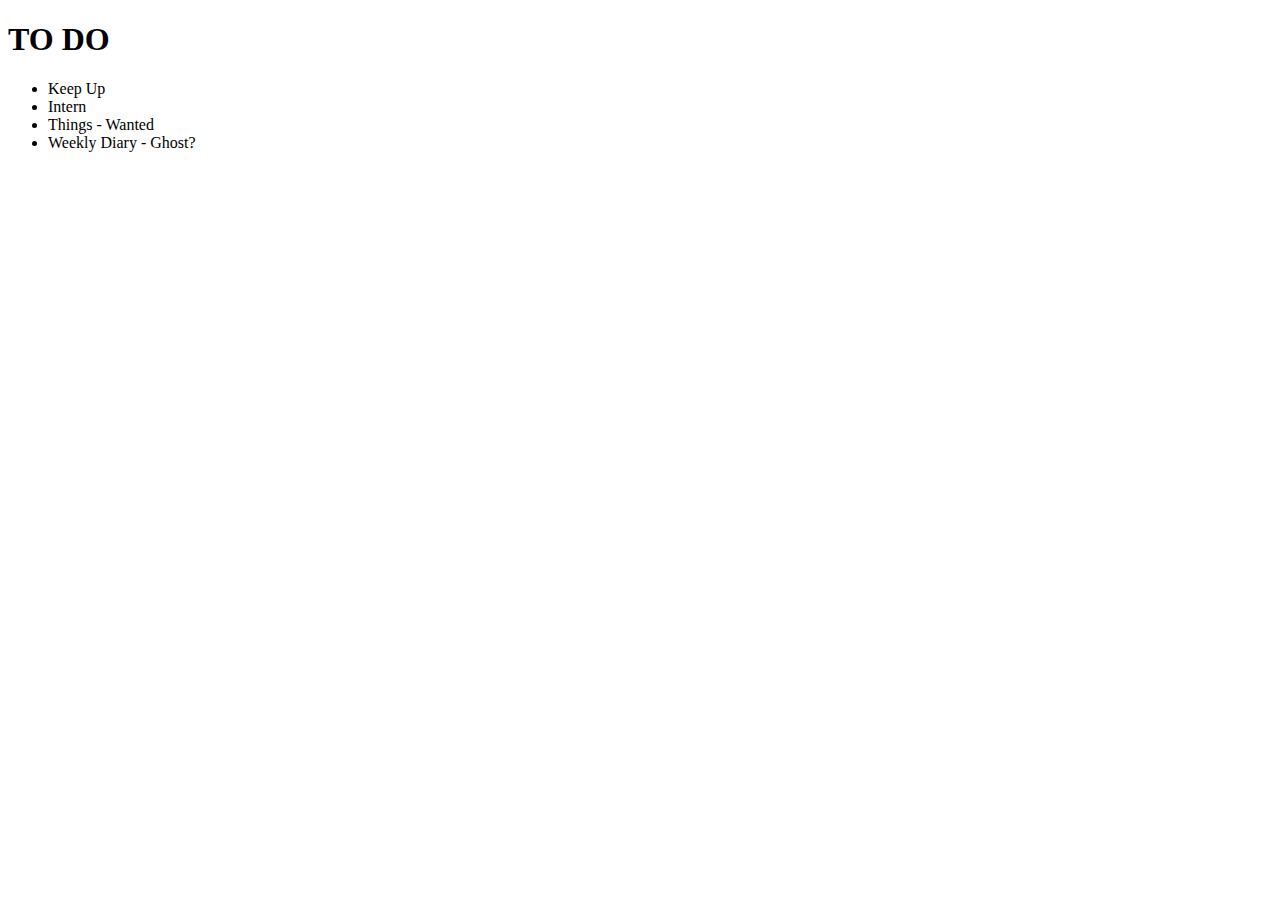
<file: todo.html>
<!DOCTYPE html>
<html lang="en">
<head>
    <meta charset="UTF-8">
    <meta http-equiv="X-UA-Compatible" content="IE=edge">
    <meta name="viewport" content="width=device-width, initial-scale=1.0">
    <title>TO DO</title>
</head>
<body>
    <h1>TO DO</h1>
    <ul>
        <li>Keep Up</li>
        <li>Intern</li>
        <li>Things - Wanted</li>
        <li>Weekly Diary - Ghost?</li>
    </ul>
</body>
</html>
</file>
